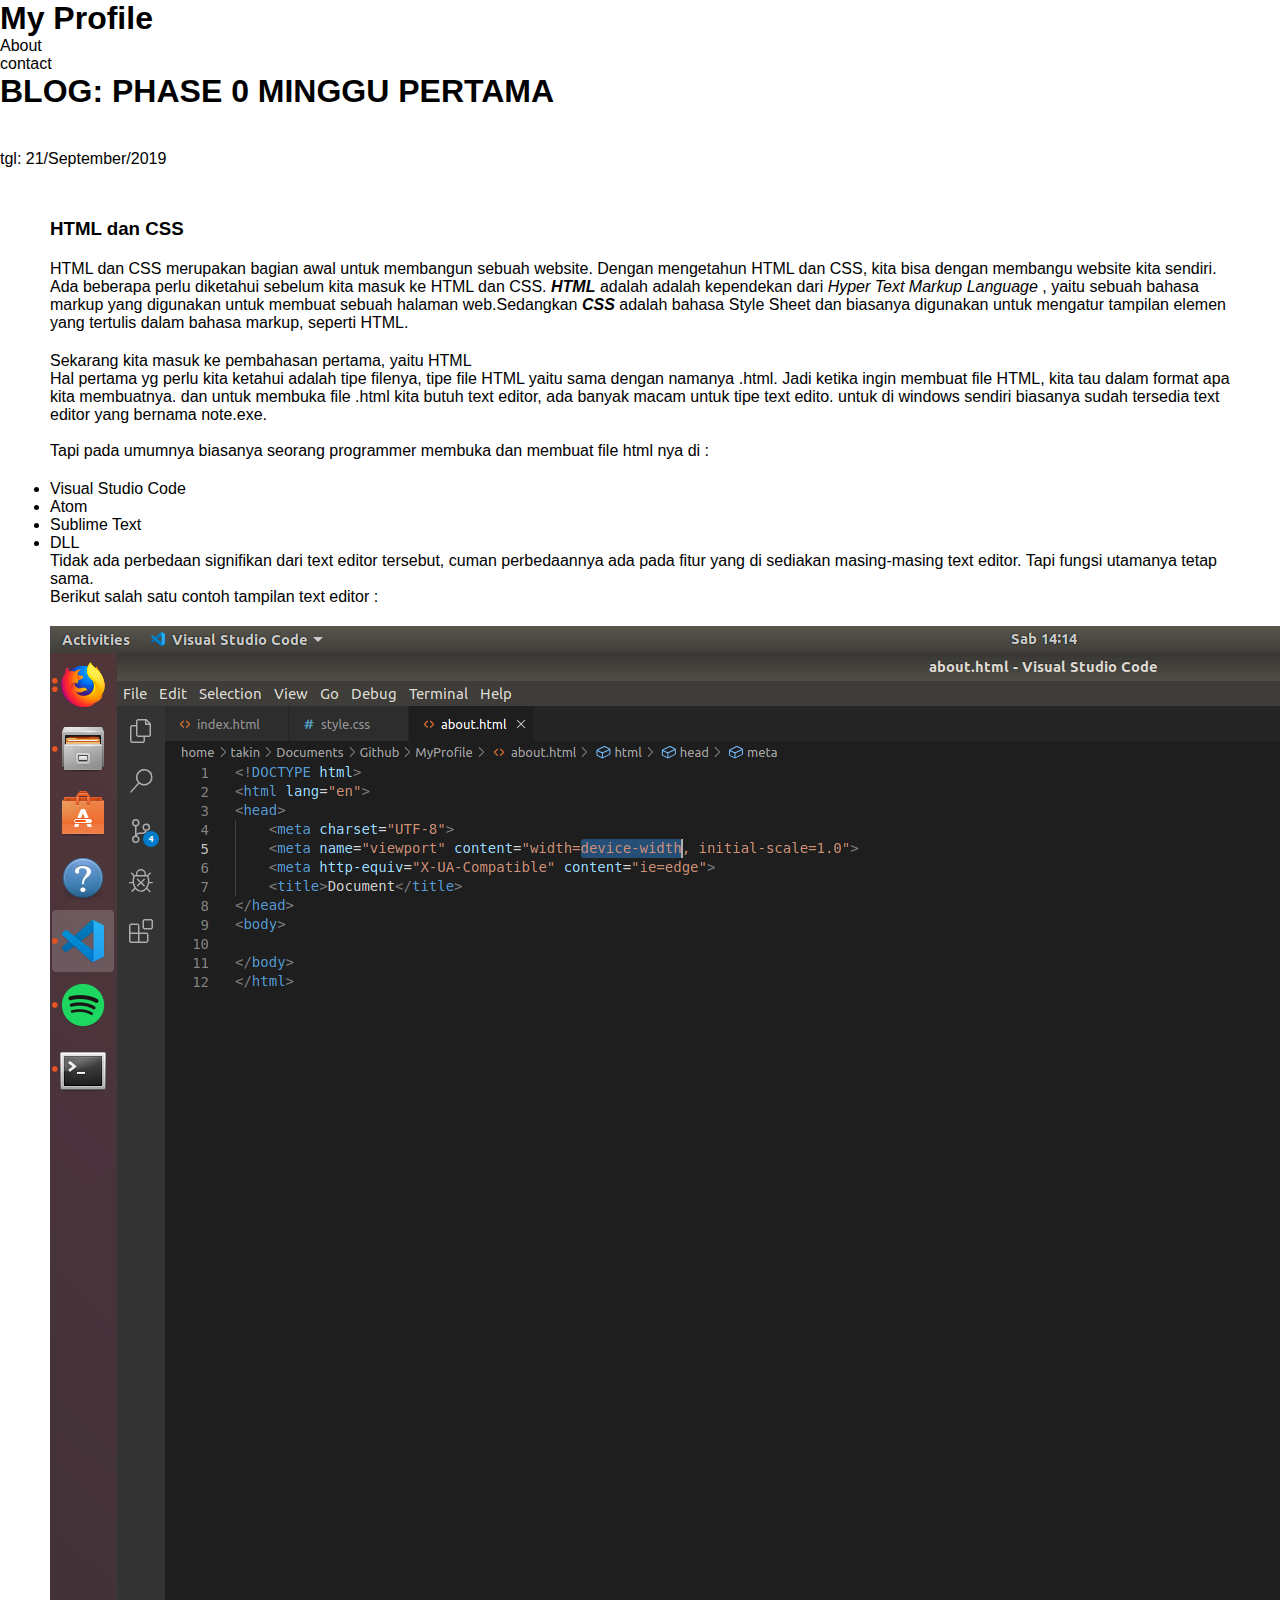
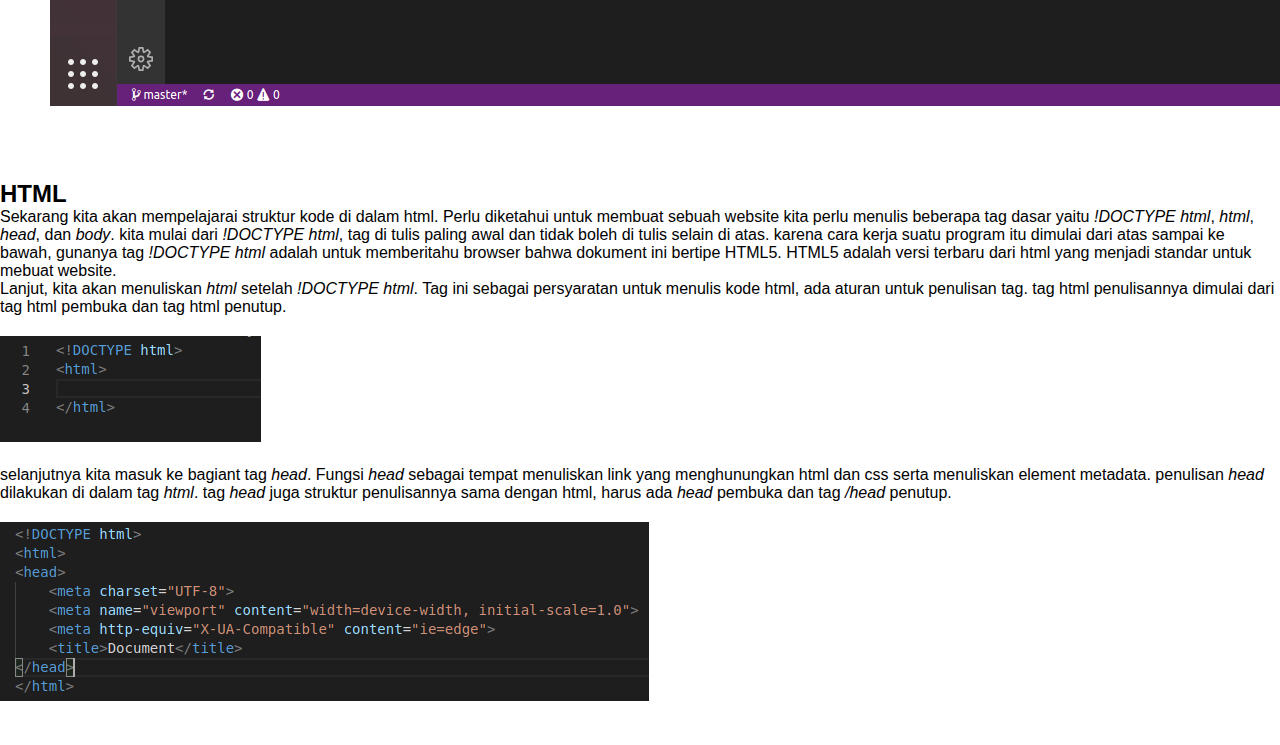
<file: index.html>
<!DOCTYPE html>
<html lang="en">
<head>
    <meta charset="UTF-8">
    <meta name="viewport" content="width=device-width, initial-scale=1.0">
    <meta http-equiv="X-UA-Compatible" content="ie=edge">
    <title>Document</title>
    <link rel="stylesheet" href="style.css">
</head>
<body>
    <div id="page-container">
        <div id="content-wrap ">
            <header>
                <h1>My Profile</h1>
                <ul>
                    <li>About</li>
                    <li>contact</li>
                </ul>
            </header>
            <section>
                <h1 style="margin-bottom: 40px">BLOG: PHASE 0 MINGGU PERTAMA</h1>
                <article>
                    <span id="tanggal-post">tgl: 21/September/2019</span>
                    <div id="html-css">
                        <h3>HTML dan CSS </h3>
                        <p>
                            HTML dan CSS merupakan bagian awal untuk membangun sebuah website. Dengan mengetahun HTML dan CSS, kita bisa dengan membangu website kita sendiri.
                            Ada beberapa perlu diketahui sebelum kita masuk ke HTML dan CSS.
                            <strong><em>HTML</em></strong> adalah adalah kependekan dari <em>Hyper Text Markup Language</em> , yaitu sebuah bahasa markup yang digunakan untuk membuat sebuah halaman web.Sedangkan 
                            <strong><em>CSS</em></strong> adalah bahasa Style Sheet dan biasanya digunakan untuk mengatur tampilan elemen yang tertulis dalam bahasa markup, seperti HTML.  
                        </p>
                        
                        <p>
                            Sekarang kita masuk ke pembahasan pertama, yaitu HTML<br>
                            Hal pertama yg perlu kita ketahui adalah tipe filenya, tipe file HTML yaitu sama dengan namanya .html. Jadi ketika ingin membuat file HTML, kita tau dalam format apa kita
                            membuatnya. dan untuk membuka file .html kita butuh text editor, ada banyak macam untuk tipe text edito. untuk di windows sendiri biasanya sudah tersedia text editor yang bernama
                            note.exe.<br><br>
                            Tapi pada umumnya biasanya seorang programmer membuka dan membuat file html nya di :
                        </p>
                        <ul>
                            <li>Visual Studio Code</li>
                            <li>Atom</li>
                            <li>Sublime Text</li>
                            <li>DLL</li>
                        </ul>
                        <p>
                            Tidak ada perbedaan signifikan dari text editor tersebut, cuman perbedaannya ada pada fitur yang di sediakan masing-masing text editor. Tapi fungsi utamanya tetap sama.<br>
                            Berikut salah satu contoh tampilan text editor :
                        </p>
    
                        <img src="assets/img/ex text editor.png" alt="text-editor">
                    </div>
                    
                    <div id="html">
                        <h2>HTML</h2>
                        <p>
                            Sekarang kita akan mempelajarai struktur kode di dalam html. Perlu diketahui untuk membuat sebuah website kita perlu menulis beberapa tag dasar yaitu
                            <em>!DOCTYPE html</em>, <em>html</em>, <em>head</em>, dan <em>body</em>. kita mulai dari <em>!DOCTYPE html</em>, tag di tulis paling awal dan tidak boleh di tulis 
                            selain di atas. karena cara kerja suatu program itu dimulai dari atas sampai ke bawah, gunanya tag <em>!DOCTYPE html</em> adalah untuk memberitahu browser bahwa 
                            dokument ini bertipe HTML5. HTML5 adalah versi terbaru dari html yang menjadi standar untuk mebuat website.<br>
                            Lanjut, kita akan menuliskan <em>html</em> setelah <em>!DOCTYPE html</em>. Tag ini sebagai persyaratan untuk menulis kode html, ada aturan untuk penulisan tag.
                            tag html penulisannya dimulai dari tag html pembuka dan tag html penutup. 
                        </p>
                        <img src="assets/img/tag html.png" alt="">
                        <p>
                            selanjutnya kita masuk ke bagiant tag <em>head</em>. Fungsi <em>head</em> sebagai tempat menuliskan link yang menghunungkan html dan css serta menuliskan element metadata.
                            penulisan <em>head</em> dilakukan di dalam tag <em>html</em>. tag <em>head</em> juga struktur penulisannya sama dengan html, harus ada <em>head</em> pembuka dan tag <em>/head</em> 
                            penutup.
                        </p>
                        <img src="assets/img/tag head.png" alt="">
                    </div>
                </article>
            </section>
            <!-- <footer id="footer">

            </footer> -->
        </div>
    </div>
</body>
</html>
</file>
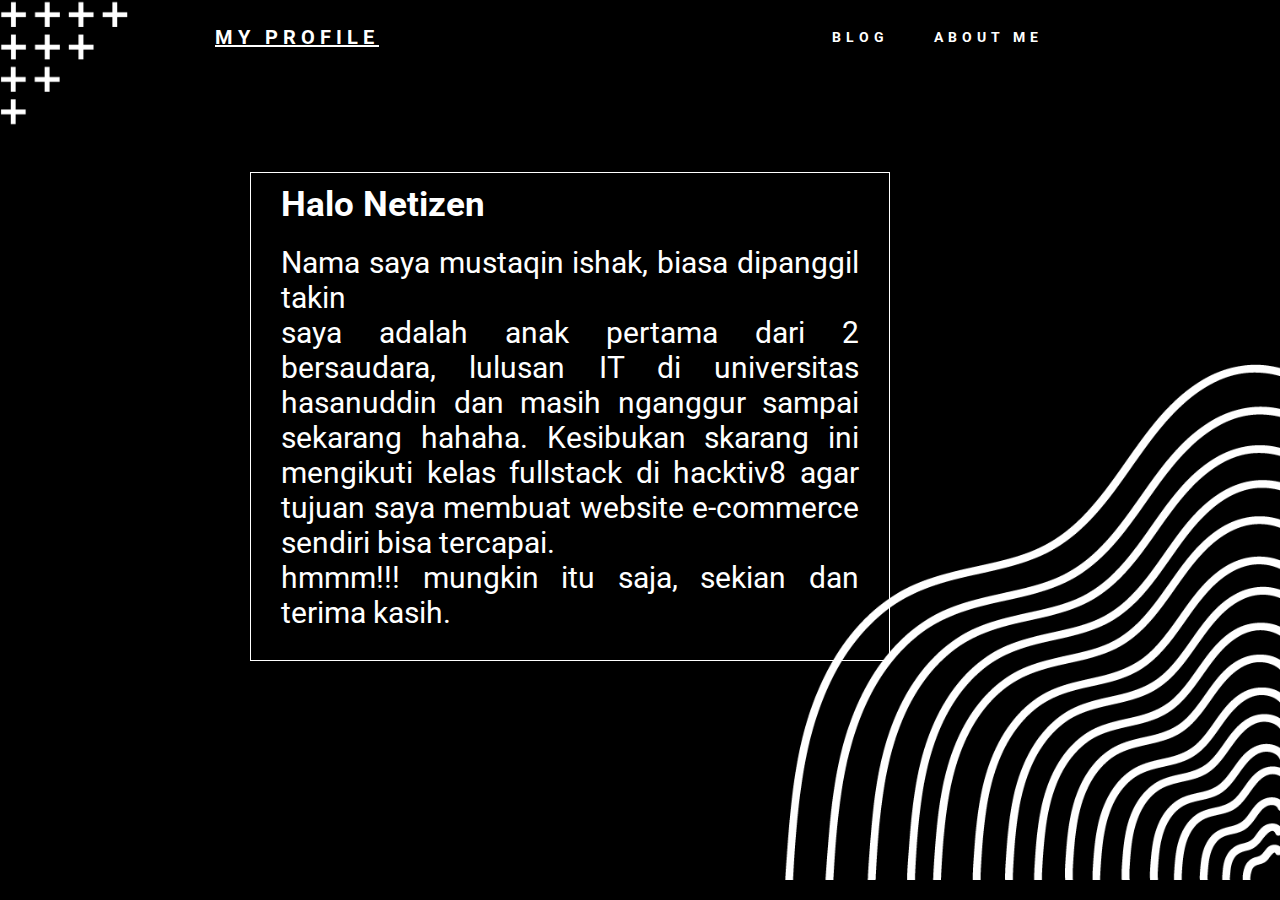
<file: about.html>
<!DOCTYPE html>
<html>
<head>
    <meta charset="UTF-8">
    <meta name="viewport" content="width=device-width, initial-scale=1.0">
    <meta http-equiv="X-UA-Compatible" content="ie=edge">
    <title>My Profile</title>
    <link href="https://fonts.googleapis.com/css?family=Open+Sans|Roboto:300,300i,400,700&display=swap" rel="stylesheet">
    <link rel="stylesheet" href="style.css">
</head>
<body class="tes">
    <nav>
        <div class="logo">
            <h2><a href="index.html">My Profile</a></h2>
        </div>
        <ul id="nav-link">
            <li><a href="blog.html">blog</a></li>
            <li><a href="about.html">about me</a></li>
        </ul>
    </nav>
    <div class="about-me">
        <article id="about">
            <h3>Halo Netizen</h3>
            <p>
                Nama saya mustaqin ishak, biasa dipanggil takin<br>
                saya adalah anak pertama dari 2 bersaudara, lulusan IT di universitas hasanuddin dan masih nganggur sampai sekarang hahaha. 
                Kesibukan skarang ini mengikuti kelas fullstack di hacktiv8 agar tujuan saya membuat website e-commerce sendiri bisa tercapai.<br>
                hmmm!!! mungkin itu saja, sekian dan terima kasih.
            </p>
        </article>
        
    </div>
    <img src="assets/img//Artboard 1.png" alt="" id="img-bg">
    <img src="assets/img//Artboard 2.png" alt="" id="img-bg2">
</body>
</html>
</file>
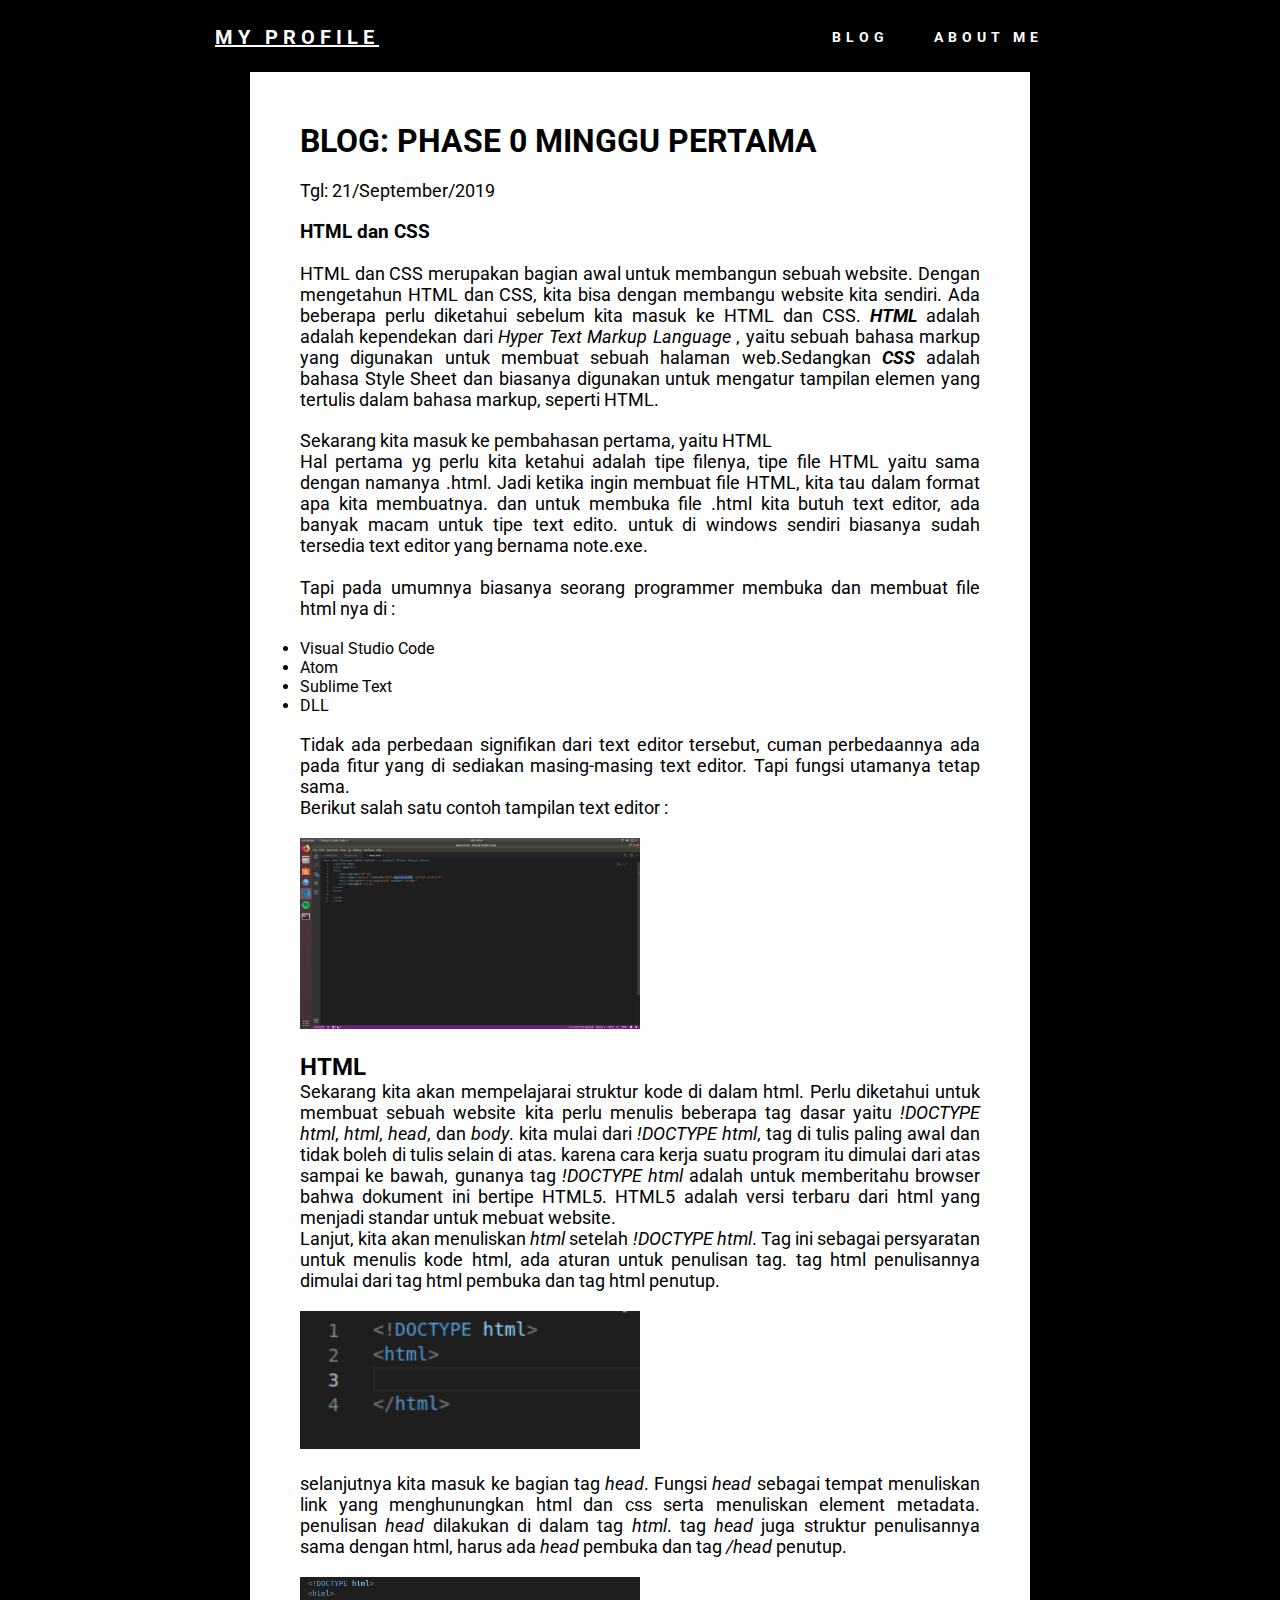
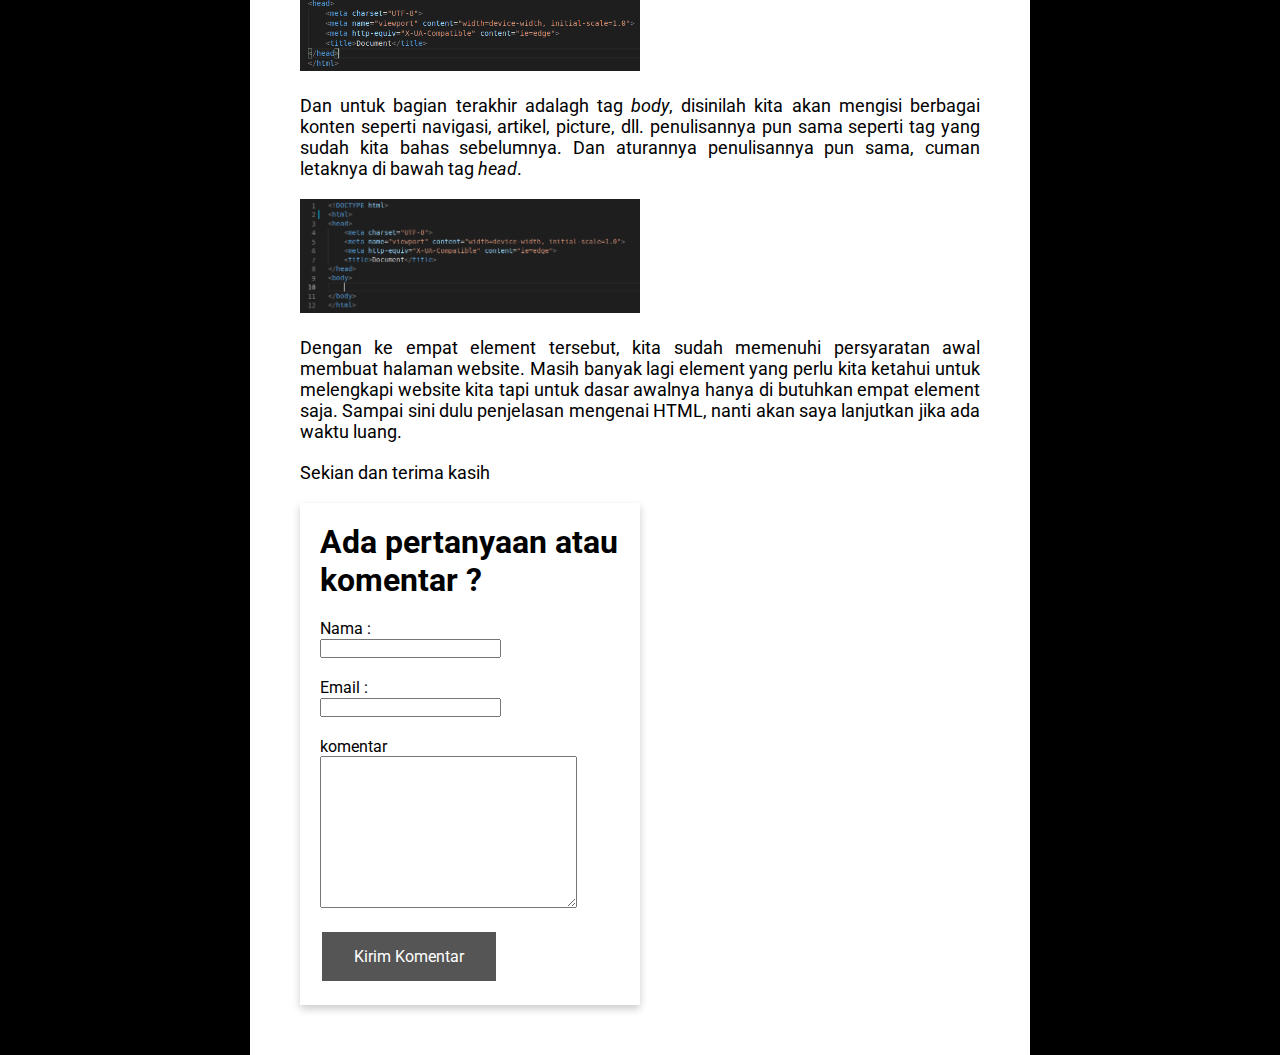
<file: blog.html>
<!DOCTYPE html>
<html lang="en">
<head>
    <meta charset="UTF-8">
    <meta name="viewport" content="width=device-width, initial-scale=1.0">
    <meta http-equiv="X-UA-Compatible" content="ie=edge">
    <title>My Profile</title>
    <link href="https://fonts.googleapis.com/css?family=Open+Sans|Roboto:300,300i,400,700&display=swap" rel="stylesheet">
    <link rel="stylesheet" href="style.css">
</head>
<body>
            <nav>
                <div class="logo">
                    <h2><a href="index.html">My Profile</a></h2>
                </div>
                <ul id="nav-link">
                    <li><a href="blog.html">blog</a></li>
                    <li><a href="about.html">about me</a></li>
                </ul>
            </nav>
            <section id="blog-artikel">
                    
                    <div id="html-css">
                        <h1>BLOG: PHASE 0 MINGGU PERTAMA</h1>
                        <p>Tgl: 21/September/2019</p>
                        <h3>HTML dan CSS </h3>
                        <p>
                            HTML dan CSS merupakan bagian awal untuk membangun sebuah website. Dengan mengetahun HTML dan CSS, kita bisa dengan membangu website kita sendiri.
                            Ada beberapa perlu diketahui sebelum kita masuk ke HTML dan CSS.
                            <strong><em>HTML</em></strong> adalah adalah kependekan dari <em>Hyper Text Markup Language</em> , yaitu sebuah bahasa markup yang digunakan untuk membuat sebuah halaman web.Sedangkan 
                            <strong><em>CSS</em></strong> adalah bahasa Style Sheet dan biasanya digunakan untuk mengatur tampilan elemen yang tertulis dalam bahasa markup, seperti HTML.  
                        </p>
                        
                        <p>
                            Sekarang kita masuk ke pembahasan pertama, yaitu HTML<br>
                            Hal pertama yg perlu kita ketahui adalah tipe filenya, tipe file HTML yaitu sama dengan namanya .html. Jadi ketika ingin membuat file HTML, kita tau dalam format apa kita
                            membuatnya. dan untuk membuka file .html kita butuh text editor, ada banyak macam untuk tipe text edito. untuk di windows sendiri biasanya sudah tersedia text editor yang bernama
                            note.exe.<br><br>
                            Tapi pada umumnya biasanya seorang programmer membuka dan membuat file html nya di :
                        </p>
                        <ul>
                            <li>Visual Studio Code</li>
                            <li>Atom</li>
                            <li>Sublime Text</li>
                            <li>DLL</li>
                        </ul>
                        <br>
                        <p>
                            Tidak ada perbedaan signifikan dari text editor tersebut, cuman perbedaannya ada pada fitur yang di sediakan masing-masing text editor. Tapi fungsi utamanya tetap sama.<br>
                            Berikut salah satu contoh tampilan text editor :
                        </p>
    
                        <img src="assets/img/ex text editor.png" alt="text-editor">
                        <div id="html">
                                <h2>HTML</h2>
                                <p>
                                    Sekarang kita akan mempelajarai struktur kode di dalam html. Perlu diketahui untuk membuat sebuah website kita perlu menulis beberapa tag dasar yaitu
                                    <em>!DOCTYPE html</em>, <em>html</em>, <em>head</em>, dan <em>body</em>. kita mulai dari <em>!DOCTYPE html</em>, tag di tulis paling awal dan tidak boleh di tulis 
                                    selain di atas. karena cara kerja suatu program itu dimulai dari atas sampai ke bawah, gunanya tag <em>!DOCTYPE html</em> adalah untuk memberitahu browser bahwa 
                                    dokument ini bertipe HTML5. HTML5 adalah versi terbaru dari html yang menjadi standar untuk mebuat website.<br>
                                    Lanjut, kita akan menuliskan <em>html</em> setelah <em>!DOCTYPE html</em>. Tag ini sebagai persyaratan untuk menulis kode html, ada aturan untuk penulisan tag.
                                    tag html penulisannya dimulai dari tag html pembuka dan tag html penutup. 
                                </p>
                                <img src="assets/img/tag html.png" alt="">
                                <p>
                                    selanjutnya kita masuk ke bagian tag <em>head</em>. Fungsi <em>head</em> sebagai tempat menuliskan link yang menghunungkan html dan css serta menuliskan element metadata.
                                    penulisan <em>head</em> dilakukan di dalam tag <em>html</em>. tag <em>head</em> juga struktur penulisannya sama dengan html, harus ada <em>head</em> pembuka dan tag <em>/head</em> 
                                    penutup.
                                </p>
                                <img src="assets/img/tag head.png" alt="">
                                <p>
                                    Dan untuk bagian terakhir adalagh tag <em>body</em>, disinilah kita akan mengisi berbagai konten seperti navigasi, artikel, picture, dll. penulisannya pun sama seperti tag yang 
                                    sudah kita bahas sebelumnya. Dan aturannya penulisannya pun sama, cuman letaknya di bawah tag <em>head</em>.
                                </p>
                                <img src="assets/img/tag body.png" alt="">
                                <p>Dengan ke empat element tersebut, kita sudah memenuhi persyaratan awal membuat halaman website. Masih banyak lagi element yang perlu kita ketahui untuk melengkapi website kita 
                                    tapi untuk dasar awalnya hanya di butuhkan empat element saja. Sampai sini dulu penjelasan mengenai HTML, nanti akan saya lanjutkan jika ada waktu luang.
                                </p>
                                <p>Sekian dan terima kasih</p>
                                <form id="form-komentar" action="sukses.html" method="post">
                                    <h1>Ada pertanyaan atau komentar ?</h1>
                                    <label for="nama">Nama :</label><br>
                                    <input type="text" id="nama" name="nama" required>
                                    <br>
                                    <label for="Eemail">Email :</label><br>
                                    <input type="email" id="email" name="email" required>
                                    <br>
                                    <label for="komentar">komentar</label><br>
                                    <textarea name="komentar" id="komentar" cols="30" rows="10" required></textarea>
                                    <br>
                                    <input class="button" type="submit" value="Kirim Komentar">
                                </form>
                            </div>
                    </div>
                    
                   
            </section>
            <!-- <footer id="footer">

            </footer> -->
</body>
</html>
</file>
<file: style.css>
* {
    padding: 0;
    margin: 0;
    box-sizing: border-box;
    font-family: 'roboto', sans-serif;
}

/* nav bar */

nav {
    font-family: 'roboto', sans-serif;
    display: flex;
    justify-content: space-around;
    align-items: center;
    min-height: 8vh;
    background-color: black;
    
}

.logo a {
    color: white;
    text-transform: uppercase;
    letter-spacing: 5px;
    font-size: 20px; 
}

#nav-link {
    display: flex;
    justify-content: space-around;
    /* background-color:red; */
    width: 20% 
}

#nav-link li:hover {
    background-color: red;
}
 
#nav-link li {
    list-style: none;
    padding: 10px;
}

#nav-link a {
    color: white;
    text-decoration: none;
    text-transform: uppercase;
    letter-spacing: 5px;
    font-weight: bold;
    font-size: 14px;

}

/* end navbar */

/* blog */

#blog-artikel {
    width: 100%;
    background-color: black;
    align-items: center;
    padding: 0 250px;
}

#html-css h1, h3, p, span, img {
    margin-bottom: 20px ;
   
}

#html-css {
    background-color:white;
    padding: 50px;
}

/* #tanggal-post {
    text-align: left;
    margin: 20px 0;
    margin-bottom: 20px ;
} */
article {
    padding-bottom: 20px;
    
}
#blog-artikel p {
    text-align: justify;
    font-size: 18px;
}
#blog-artikel img {
    width: 50%;
    height: auto;
}

.button {
    background-color: #555555;
    border: none;
    color: white;
    padding: 15px 32px;
    text-align: center;
    text-decoration: none;
    display: inline-block;
    font-size: 16px;
    margin: 4px 2px;
    cursor: pointer;
    margin-top: 20px;
}
#form-komentar {
    box-shadow: 0 4px 8px 0 rgba(0,0,0,0.2);
    transition: 0.3s;
    width: 50%;
    padding: 20px    
  }

#form-komentar label, input {
    margin-bottom: 20px;
}
  
#form-komentar:hover {
    box-shadow: 0 8px 16px 0 rgba(0,0,0,0.2);
}

.Sukses {
    margin: 50px 0;
    padding: 0 250px;;
}
/* end blog */

/* index */
.profile-picture {
    display: flex;
    justify-content: space-around;
    min-height: 200px;
    background-color: black;
    position: relative;
    align-items: center;
}

.profile-picture img {
    width: 50%;
    height: 50%;
   
}

.my-profile {
    top:0;
    left:0;
    margin-top: 100px;
    margin-left: 100px;
    position: absolute;    
}

.my-name {
    font-family: 'roboto', sans-serif;
    width: 300px;
    height: auto;
    padding: 30px;
    letter-spacing: 5px;
    text-transform: uppercase;
    font-size: 20px;
    border: 1px solid white;
    color: white;
}

.asal-lahir {
    bottom:0;
    left:0;
    margin-bottom: 100px;
    margin-left: 200px;
    position: absolute; 
}

.from {
    font-family: 'roboto', sans-serif;
    width: 300px;
    height: auto;
    padding: 30px;
    letter-spacing: 5px;
    text-transform: uppercase;
    font-size: 20px;
    border: 1px solid white;
    color: white;    
}

.tujuan {
    top:0;
    right: 0;
    margin-top: 300px;
    margin-right: 200px;
    position: absolute;
}

.my-goal {
    width: 350px;
    height: auto;
    padding: 30px;
    letter-spacing: 5px;
    text-transform: uppercase;
    font-size: 20px;
    border: 1px solid white;
    color: white;
}

.about-me {
    /* display: flex;
    justify-content: space-around; */
    /* align-items: center; */
    min-height: 8vh;
    background-color: black;
    position: relative;
    
   
    
}

#about {
    border: 1px solid white;
    padding: 10px 30px;
    color: white;
    width: 50%;
    height: 50%;
    font-size: 30px;
    margin-top: 100px;
    margin-left: 250px;
    position: abslute;
    left: 0;
    
}

#about p {
    text-align: justify;
}

.tes {
    background-color: black;
}

#img-bg {
    width: 40%;
    position: absolute;
    bottom: 0;
    right: 0;
}

#img-bg2 {
    width: 10%;
    position: absolute;
    top: 0;
    left: 0;
}
</file>
